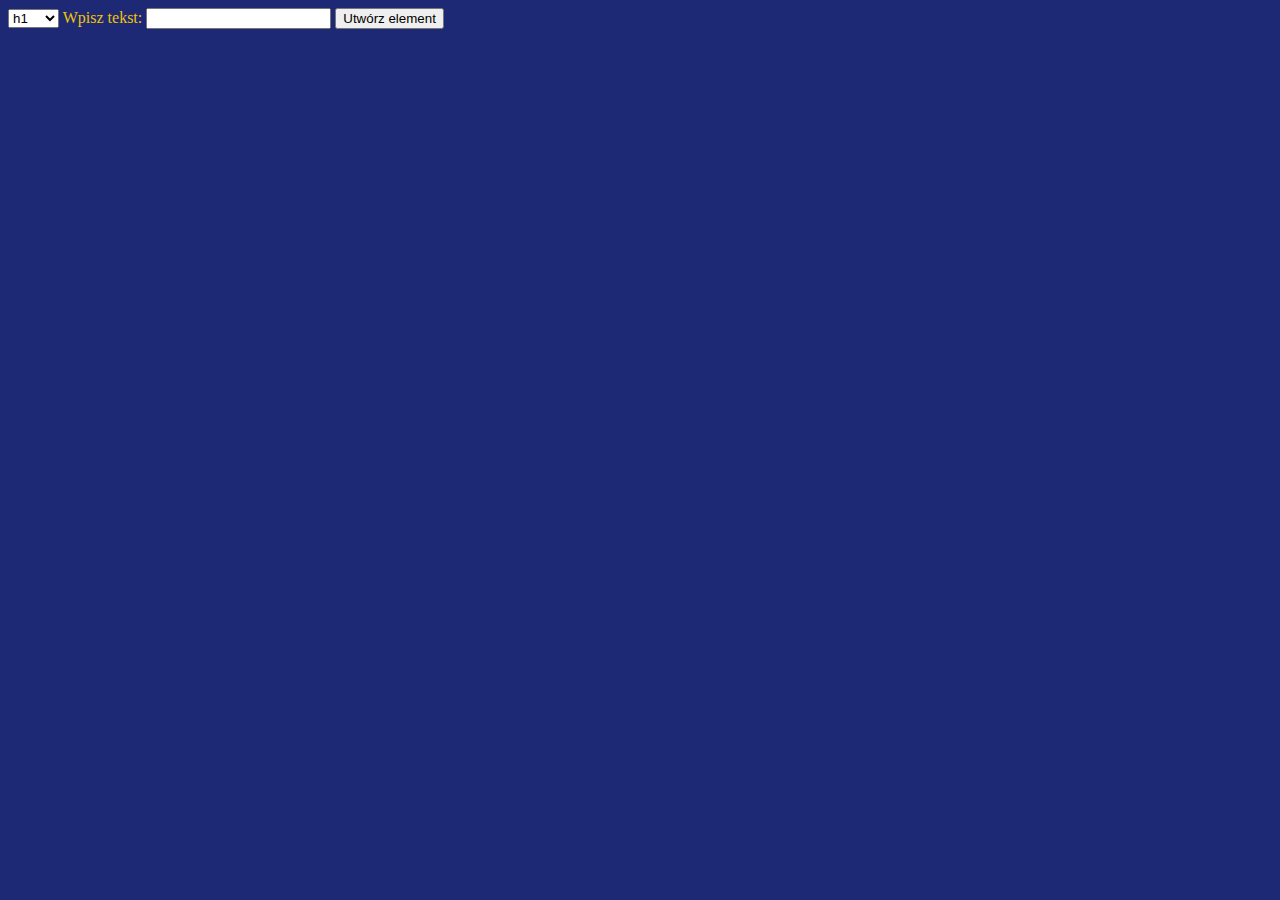
<file: lekcje/tworzenieElementow.html>
<!DOCTYPE html>
<html lang="en">

<head>
    <meta charset="UTF-8">
    <title>Document</title>
    <link rel="stylesheet" href=Korea.css>
</head>

<body>
    <select>
        <option value=h1>h1</option>
        <option value=div>div</option>
        <option value=p>p</option>
        <option value=main>main</option>
    </select>
    <label for=pisz>Wpisz tekst: <input id=pisz></label>
    <button>Utwórz element</button>



</body>
<script>
    /*referencja do funkcji*/

    // const guzik = document.querySelector("button")
    // const body = document.querySelector("body")

    // guzik.addEventListener("click", function () {
    //     text = document.createTextNode("Guten Tag")
    //     p = document.createElement("p")
    //     p.appendChild(text)
    //     //p.innerText = "text"
    //     body.appendChild(p)

    // })

    wybor = document.querySelector("select")
    wpis = document.querySelector("input")
    przycisk = document.querySelector("button")
    const body = document.querySelector("body")


    przycisk.addEventListener("click",function(){
        text = wpis.value +" <"+ wybor.value+">" 

        switch(wybor.value){
            case "h1":
                a = document.createElement("h1")
                break
            case "div":
                a = document.createElement("div")
                break
            case "p":
                a = document.createElement("p")
                break
            case "main": 
                a = document.createElement("main")
        }

        a.innerText = text
        a.style.color="#f00"
        a.style.fontFamily = "Arial"

        a.addEventListener("click",function(){
            this.remove()
        })

        //a.addEventListener("click",()=>this.remove())

        body.appendChild(a)

    })

//element.style.cssText `` usefull jest

</script>

</html>
</file>
